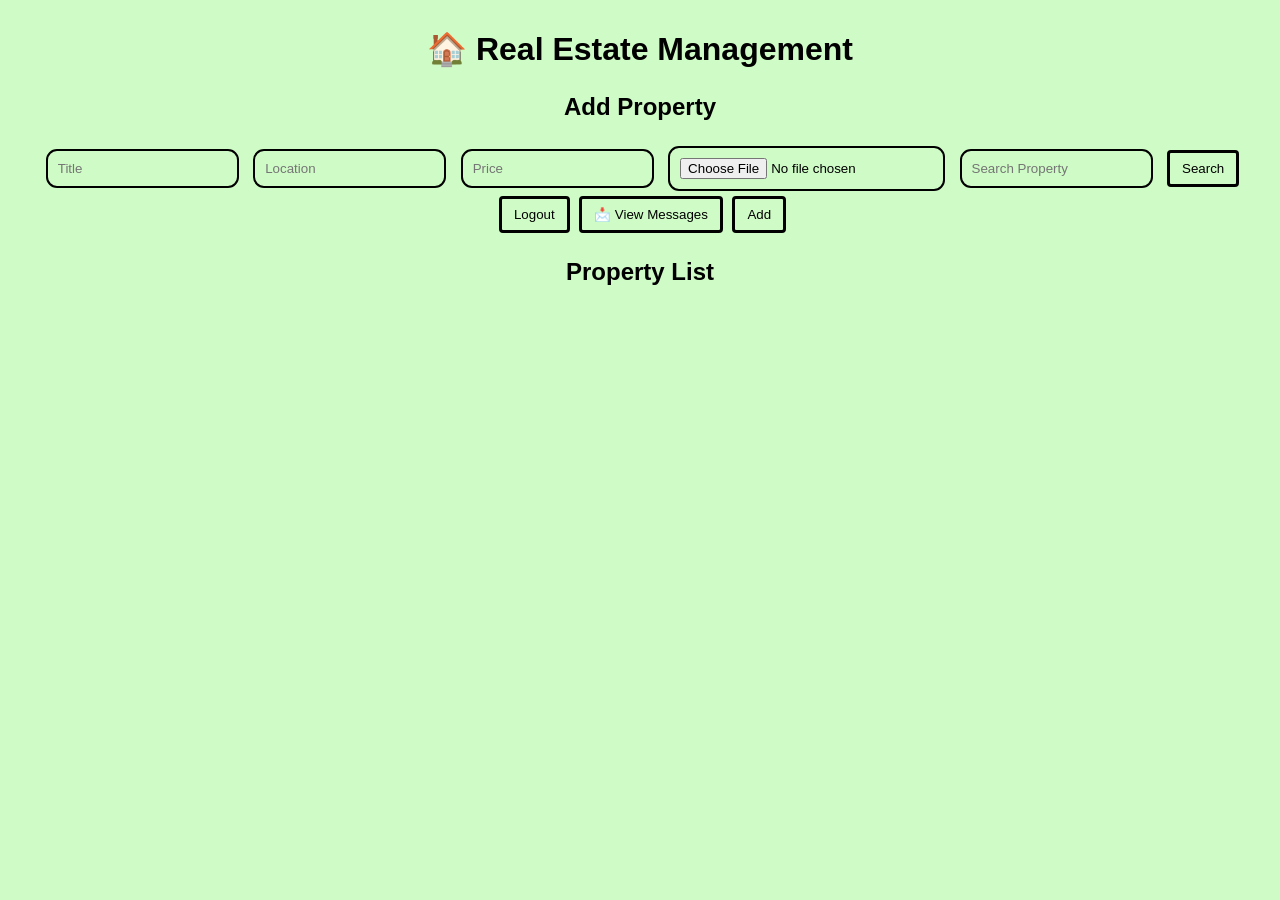
<file: index.html>
<!DOCTYPE html>
<html>
<head>
  <title>Real Estate</title>
  <link rel="stylesheet" href="style.css">
</head>
<body>

    <h1>🏠 Real Estate Management</h1>

    <h2>Add Property</h2>

    <form id="propertyForm">
    <input type="text" id="title" placeholder="Title" required>
    <input type="text" id="location" placeholder="Location" required>
    <input type="number" id="price" placeholder="Price" required>
    <input type="file" id="image" required>
    <input type="text" id="searchBox" placeholder="Search Property">
    <button onclick="searchProperty()">Search</button>
    <button onclick="logout()">Logout</button>
    <button onclick="window.location='messages.html'">📩 View Messages</button>
    <button>Add</button>
    </form>

    <h2>Property List</h2>
    <ul id="propertyList"></ul>

    <script src="script.js"></script>
</body>
   
</html>
</file>
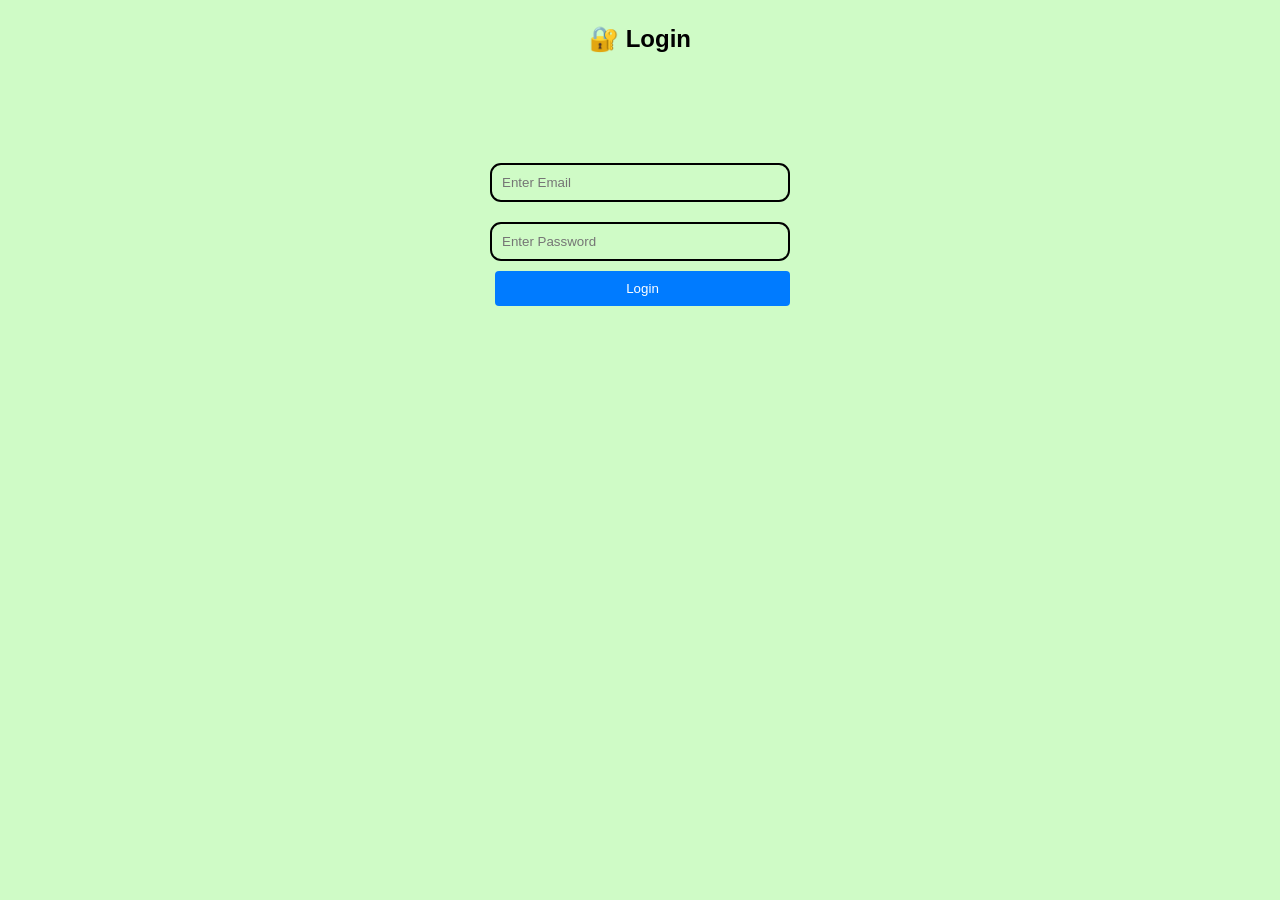
<file: login.html>
<!DOCTYPE html>
<html>
<head>
  <title>Login</title>
  <link rel="stylesheet" href="style.css">
</head>

<body>

  <h2>🔐 Login </h2>

  <div class="login-box">
    <input type="email" id="email" placeholder="Enter Email" required>
    <input type="password" id="password" placeholder="Enter Password" required>

    <button onclick="login()">Login</button>
  </div>

  <script src="login.js"></script>

</body>
</html>
</file>
<file: style.css>
*{
    margin: 0%;
    padding: 0%;
    background: border-box;
}

body {
  font-family: Arial, sans-serif;
  background: #c2fab7c7;
  text-align: center;
}

h1 {
  margin-top: 30px;
  
}

h2{
    margin-top: 25px;
}

form {
  margin: 20px;
}

input {
  padding: 10px;
  margin: 5px;
  border-radius: 11px;
  border: 2px solid #000000;
  
}

button {
  padding: 8px 12px;
  border: solid;
  border-radius: 4px;
  cursor: pointer;
  margin-left: 5px;
  
}
button:hover {
  background-color: rgba(59, 250, 85, 0.605);
}


li {
  list-style: none;
  background: rgb(255, 255, 255);
  margin: 15px auto;
  padding: 15px;
  width: 80%;
  border-radius: 15px;
  box-shadow: 0 5px 8px rgb(127, 33, 221);
  border:solid;
}


.property-card {
  display: flex;
  align-items: center;
  justify-content: space-between;
}


.property-info {
  display: flex;
  align-items: center;
  gap: 15px;
}

.property-info img {
  width: 80px;
  height: 80px;
  border-radius: 10px;
  object-fit: cover;
}


.actions button {
  font-size: 16px;
}


.actions button:nth-child(1) {
  background: #ff4d4d; 
  color: white;
}

.actions button:nth-child(2) {
  background: #ffa500;
  color: white;
}

.actions button:nth-child(3) {
  background: #3498db; 
  color: white;
}

.login-box {
  width: 300px;
  margin: 100px auto;
  display: flex;
  flex-direction: column;
}

.login-box input {
  padding: 10px;
  margin: 10px 0;
}

.login-box button {
  padding: 10px;
  background: #007bff;
  color: white;
  border: none;
  cursor: pointer;
}

.property-card {
  transition: all 0.3s ease;
}

.property-card:hover {
  transform: scale(1.03) translateY(-3px);
  box-shadow: 0 20px 40px rgba(0,0,0,0.2);
}

p{
    margin-top: 50px;
}
</file>
